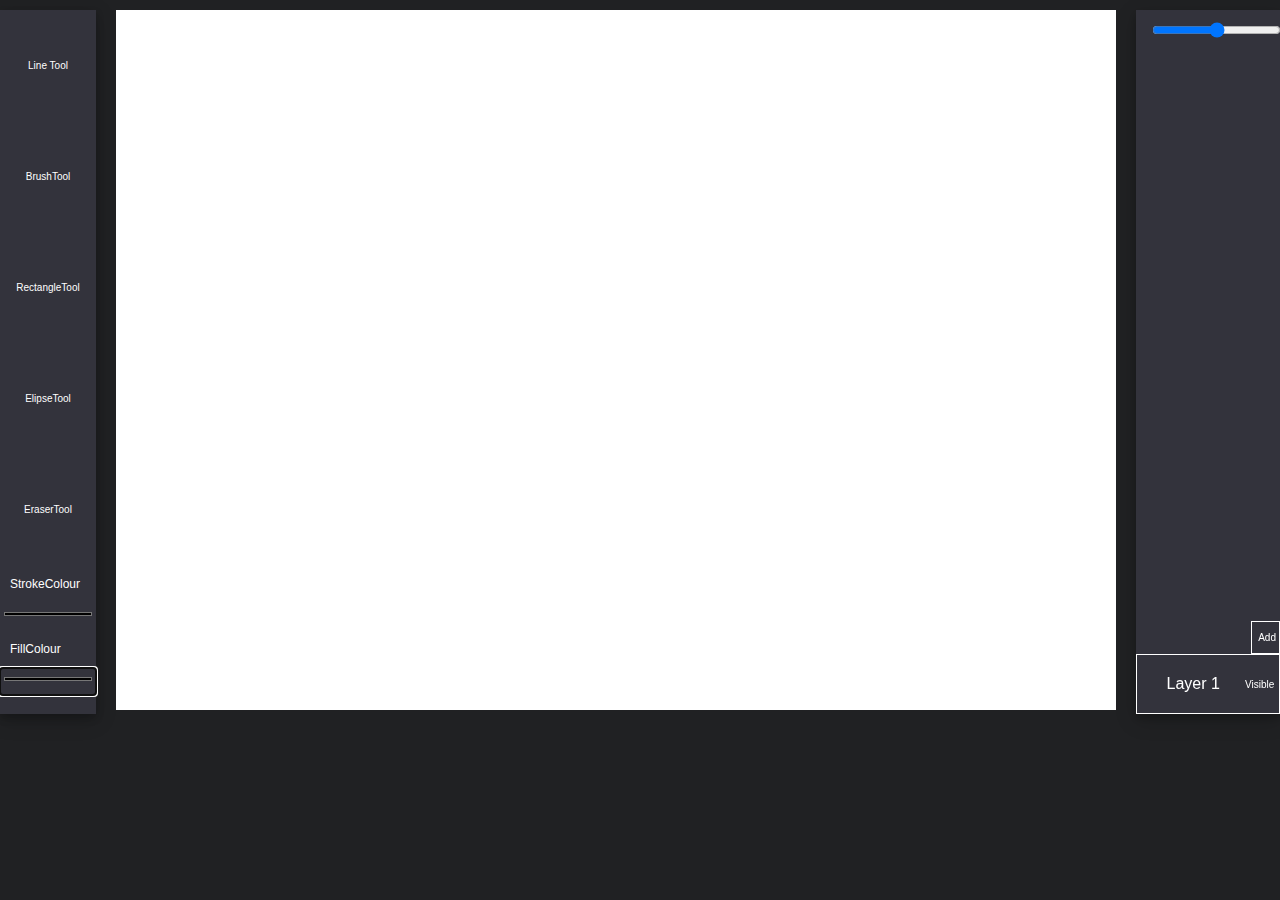
<file: NEA Project/p5 /empty-example/index.html>
<!DOCTYPE html>
<html lang="">
  <head>
    <meta charset="utf-8">
    <meta name="viewport" content="width=device-width, initial-scale=1.0">
    <title>p5.js example</title>
    <style> body {padding: 0; margin: 0;} </style>
    <script src="../p5.min.js"></script>
    <script src="../addons/p5.dom.min.js"></script>
    <script src="../addons/p5.sound.min.js"></script>
    <script src="Main.js"></script>
    <link rel="stylesheet" type="text/css" href="Index.css">
  </head>
  <body>
      <div class="buttoncontainer">
        <button id="Line" type="button" onclick="swapTool('Line')">Line Tool</button>
        <button id="PaintBrush" type="button" onclick="swapTool('PaintBrush')">BrushTool</button>
        <button id="Rectangle" type="button" onclick="swapTool('Rectangle')">RectangleTool</button>
        <button id="Elipse" type="button" onclick="swapTool('Elipse')">ElipseTool</button>
        <button id="Erase" type="button" onclick="swapTool('Erase')">EraserTool</button>
        <p>StrokeColour</p>
        <input type="color" value="#ff0000" id="strokeColour">
        <p>FillColour</p>
        <input type="color" value="#ff0000" id="fillColour"> 
      </div>  

      <div id="canvas">
        <script src="Main.js"></script>
        <script src="Brushes/Brush.js"></script>
        <script src="Polygons/Polygon.js"></script>
        <script src="Brushes/Line.js"></script>
        <script src='Polygons/Rectangle.js'></script>
        <script src='Polygons/Elipse.js'></script>
        <script src="Algorithms/FloodFill.js"></script>
        <script src="DataStructes/Stack.js"></script>
        <script src="Brushes/Erase.js"></script>
        <script src="Brushes/PaintBrush.js"></script>
   
      </div>

      <div class="options">
          <div class="LayerManipulation">
            <button type="button" onclick="addButton()">Add</button>
          </div>
          <div class="Layers" id="Layer">
            <div class="individualLayer">
                <li>Layer 1</li>
                <button type="button" onclick="ToggleVisible(1)">Visible</button>
            </div>
          </div>
      </div>
          
     
      
    
   
     
      
  
  </body>
</html>
</file>
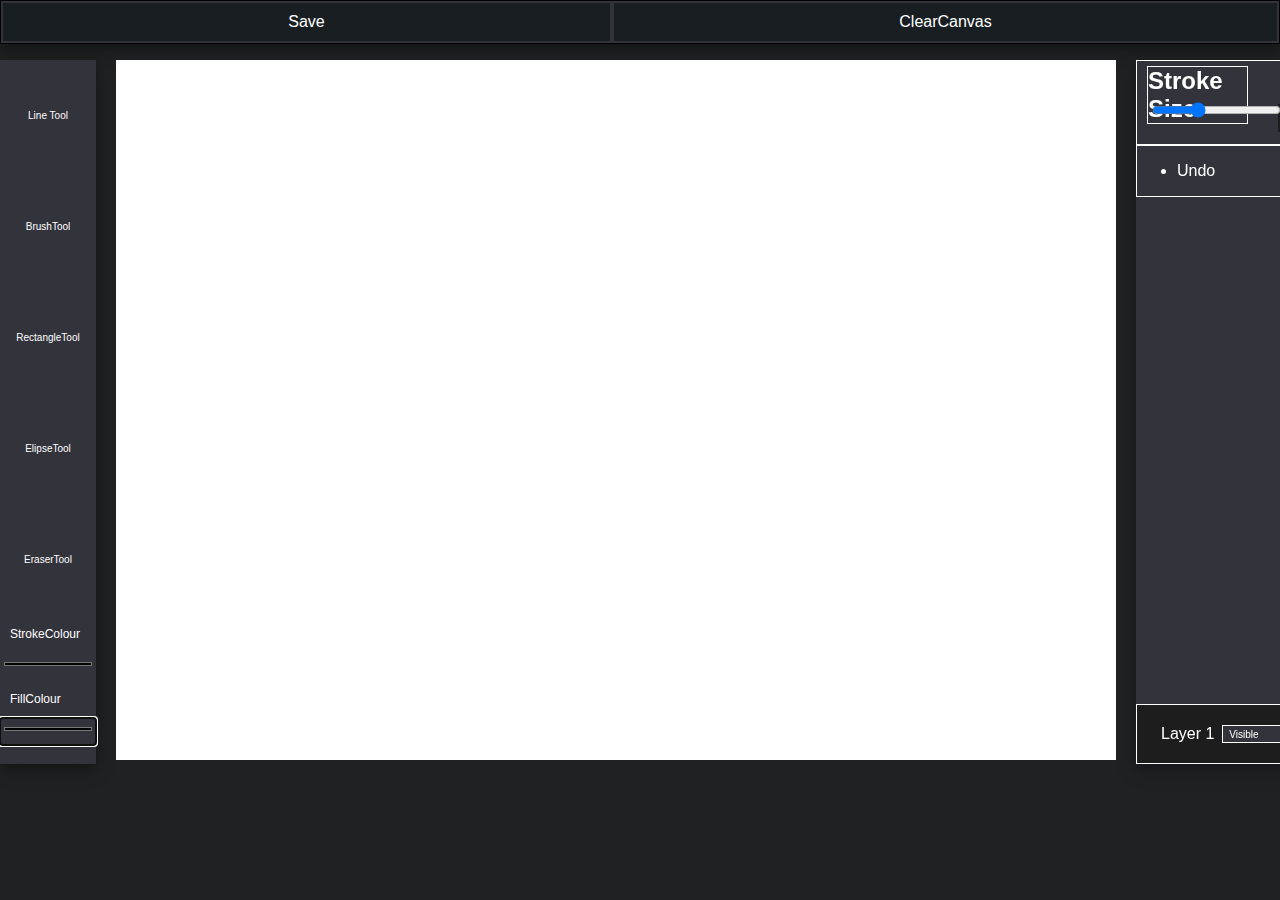
<file: NEA Project/P5/empty-example/index.html>
<!DOCTYPE html>
<html lang="">
  <head>
    <meta charset="utf-8">
    <meta name="viewport" content="width=device-width, initial-scale=1.0">
    <title>p5.js example</title>
    <style> body {padding: 0; margin: 0;} </style>
    <script src="../p5.min.js"></script>
    <script src="../addons/p5.dom.min.js"></script>
    <script src="../addons/p5.sound.min.js"></script>
    <script src="Main.js"></script>
    <link rel="stylesheet" type="text/css" href="Index.css">
  </head>
  <body>
      <div class="ToolBar">
        <ul class="ToolBarText">
          <li>Save</li>
          <li onclick="clearCanvas()">ClearCanvas</li>
        </ul>
      </div>
    <div class="Body">
      <div class="buttoncontainer">
        <button id="Line" type="button" onclick="swapTool('Line')">Line Tool</button>
        <button id="PaintBrush" type="button" onclick="swapTool('PaintBrush')">BrushTool</button>
        <button id="Rectangle" type="button" onclick="swapTool('Rectangle')">RectangleTool</button>
        <button id="Elipse" type="button" onclick="swapTool('Elipse')">ElipseTool</button>
        <button id="Erase" type="button" onclick="swapTool('Erase')">EraserTool</button>
        <p>StrokeColour</p>
        <input type="color" value="#ff0000" id="strokeColour">
        <p>FillColour</p>
        <input type="color" value="#ff0000" id="fillColour"> 
      </div>  

      <div id="canvas">
        <script src="DataStructes/ArrayStructure.js"></script>
        <script src="Main.js"></script>
        <script src="LayerMouseDetection.js"></script>
        <script src="Brushes/Brush.js"></script>
        <script src="Polygons/Polygon.js"></script>
        <script src="Brushes/Line.js"></script>
        <script src='Polygons/Rectangle.js'></script>
        <script src='Polygons/Elipse.js'></script>
        <script src="DataStructes/ModifiedStack.js"></script>
        
        <script src="Brushes/Erase.js"></script>
        <script src="Brushes/PaintBrush.js"></script>
        
      </div>

      <div class="options">
          <div class="Stroke">
            <h2>Stroke Size</h2>
            <h3 id="strokeSize">Size</h3>
          </div>
          <div class="UndoAndRedo">
            <ul>
              <li onclick="undo()">Undo</li>
            </ul>
          </div>
          <div class="LayerManipulation">
            <button type="button" onclick="addButton()">Add</button>
          </div>
          <div class="Layers" id="Layer">
            <div id="LayerCounter1" class="individualLayer">
                <li>Layer 1</li>
                <button type="button" id="visibleButton1" onclick="ToggleVisible(1)">Visible</button>
            </div>
          </div>
      </div>
    </div>
          
  </body>
</html>
</file>
<file: NEA Project/p5 /empty-example/Index.css>
body {
    display: flex;
    background:#202123;
    padding-top: 10px;
    font-family: "Arial";
    color: white;
}



 .buttoncontainer {
    display: flex;
    flex-direction: column;
    width: 100px;
    margin-right: 20px;
    box-shadow: 0 4px 8px 0 rgba(0, 0, 0, 0.2), 0 6px 20px 0 rgba(0, 0, 0, 0.19);
    background: #33333C;
}

#canvas {
    margin-right: 20px;
}

button {
    padding-top: 50px;
    padding-bottom: 50px;
    font-size: 10px;
    font-family: raleway, sans-serif;
    background:#33333C;
    border: none;
    color: white;
    width: 100%;
    box-shadow: none;
}   

.buttoncontainer button:focus {
    outline: none !important;
    background: #1d1d1d;

}

.buttoncontainer input  {
    padding-top: 5px;
    padding-bottom: 10px;
    font-size: 10px;
    font-family: raleway, sans-serif;
    background:#33333C;
    border: none;
    color: white;
    width: 96px;
}   

.buttoncontainer p {
    font-size: 12px;
    padding-left: 10px;
    padding-bottom: -20px;
}
.options {
    background: #33333C;
    width: 260px;
    display: flex;
    flex-direction: column;
    justify-content: flex-end;
    box-shadow: 0 4px 8px 0 rgba(0, 0, 0, 0.2), 0 6px 20px 0 rgba(0, 0, 0, 0.19);
}

.options .individualLayer {
    display: flex;
    justify-content: space-around;
    padding-left: 20px;
    list-style-type: none;
    padding-bottom: 20px;
    padding-top: 20px;
    border: 1px solid;
}

.options .LayerManipulation {
    display: flex;
    flex-direction: row-reverse;
}
.options .LayerManipulation button {
    border: 1px solid white;
    width: 20%;
    padding-top: 10px;
    padding-bottom: 10px;
    
}

.options .Layers button {
    width: 25%;
    padding-top: 0px;
    padding-bottom: 0px;
}
</file>
<file: NEA Project/P5/empty-example/Index.css>
body {
    background:#202123;
    font-family: "Arial";
    color: white;

}

.ToolBar .ToolBarText  {
    display: flex;
    flex-direction: row;
    box-shadow: 0 4px 8px 0 rgba(0, 0, 0, 0.2), 0 6px 20px 0 rgba(0, 0, 0, 0.19);
    background: #191E23;
    list-style-type: none;
    margin-top: 0px;
    border: 1px solid black;
    padding-left: 0px;
   
}

.ToolBar .ToolBarText li {
    flex-grow: 1;
    border: 2px solid #33333C;
    text-align: center;
    padding-top: 10px;
    padding-bottom: 10px;
}


.Body {
    display: flex;

}





 .buttoncontainer {
    display: flex;
    flex-direction: column;
    width: 100px;
    margin-right: 20px;
    box-shadow: 0 4px 8px 0 rgba(0, 0, 0, 0.2), 0 6px 20px 0 rgba(0, 0, 0, 0.19);
    background: #33333C;
}

#canvas {
    margin-right: 20px;
}

button {
    padding-top: 50px;
    padding-bottom: 50px;
    font-size: 10px;
    font-family: raleway, sans-serif;
    background:#33333C;
    border: none;
    color: white;
    width: 100%;
    box-shadow: none;
}   

.buttoncontainer button:focus {
    outline: none !important;
    background: #1d1d1d;

}

.buttoncontainer input  {
    padding-top: 5px;
    padding-bottom: 10px;
    font-size: 10px;
    font-family: raleway, sans-serif;
    background:#33333C;
    border: none;
    color: white;
    width: 96px;
}   

.buttoncontainer p {
    font-size: 12px;
    padding-left: 10px;
    padding-bottom: -20px;
}

.options {
    background: #33333C;
    width: 260px;
    display: flex;
    flex-direction: column;
    justify-content: flex-end;
    box-shadow: 0 4px 8px 0 rgba(0, 0, 0, 0.2), 0 6px 20px 0 rgba(0, 0, 0, 0.19);
}

.options .Stroke {
    margin-bottom: 0px;
    margin-top: 0px;
    padding-left: 10px;
    display: flex;
    border: 1px solid;

}

.options .Stroke h2 {
    margin-top: 5px;
    border: 1px solid
}

.options .Stroke h3 {
    margin-top: 43px;
    margin-left: 30px;
    margin-right: 30px;
    background: #1d1d1d;
    padding-right: 10px;
    padding-left: 10px;
    font-size: 12px;
}

.options  .UndoAndRedo {
    margin-bottom: auto;
    border: 1px solid;
    margin-top: 0px;
}

.options .individualLayer {
    display: flex;
    justify-content: space-around;
    padding-left: 20px;
    list-style-type: none;
    padding-bottom: 20px;
    padding-top: 20px;
    border: 1px solid;
}

.options .LayerManipulation {
    display: flex;
    flex-direction: row-reverse;
}
.options .LayerManipulation button {
    border: 1px solid white;
    width: 20%;
    padding-top: 10px;
    padding-bottom: 10px;
    
}

.options .Layers {
    display:  flex;
    flex-direction: column-reverse;

}

.options .Layers button {
    width: 25%;
    padding-top: 0px;
    padding-bottom: 0px;
    padding-right: 100px;
    border: 1px solid;
  
}

.options .Layers button:hover {
    outline: none !important;


  
}
</file>
